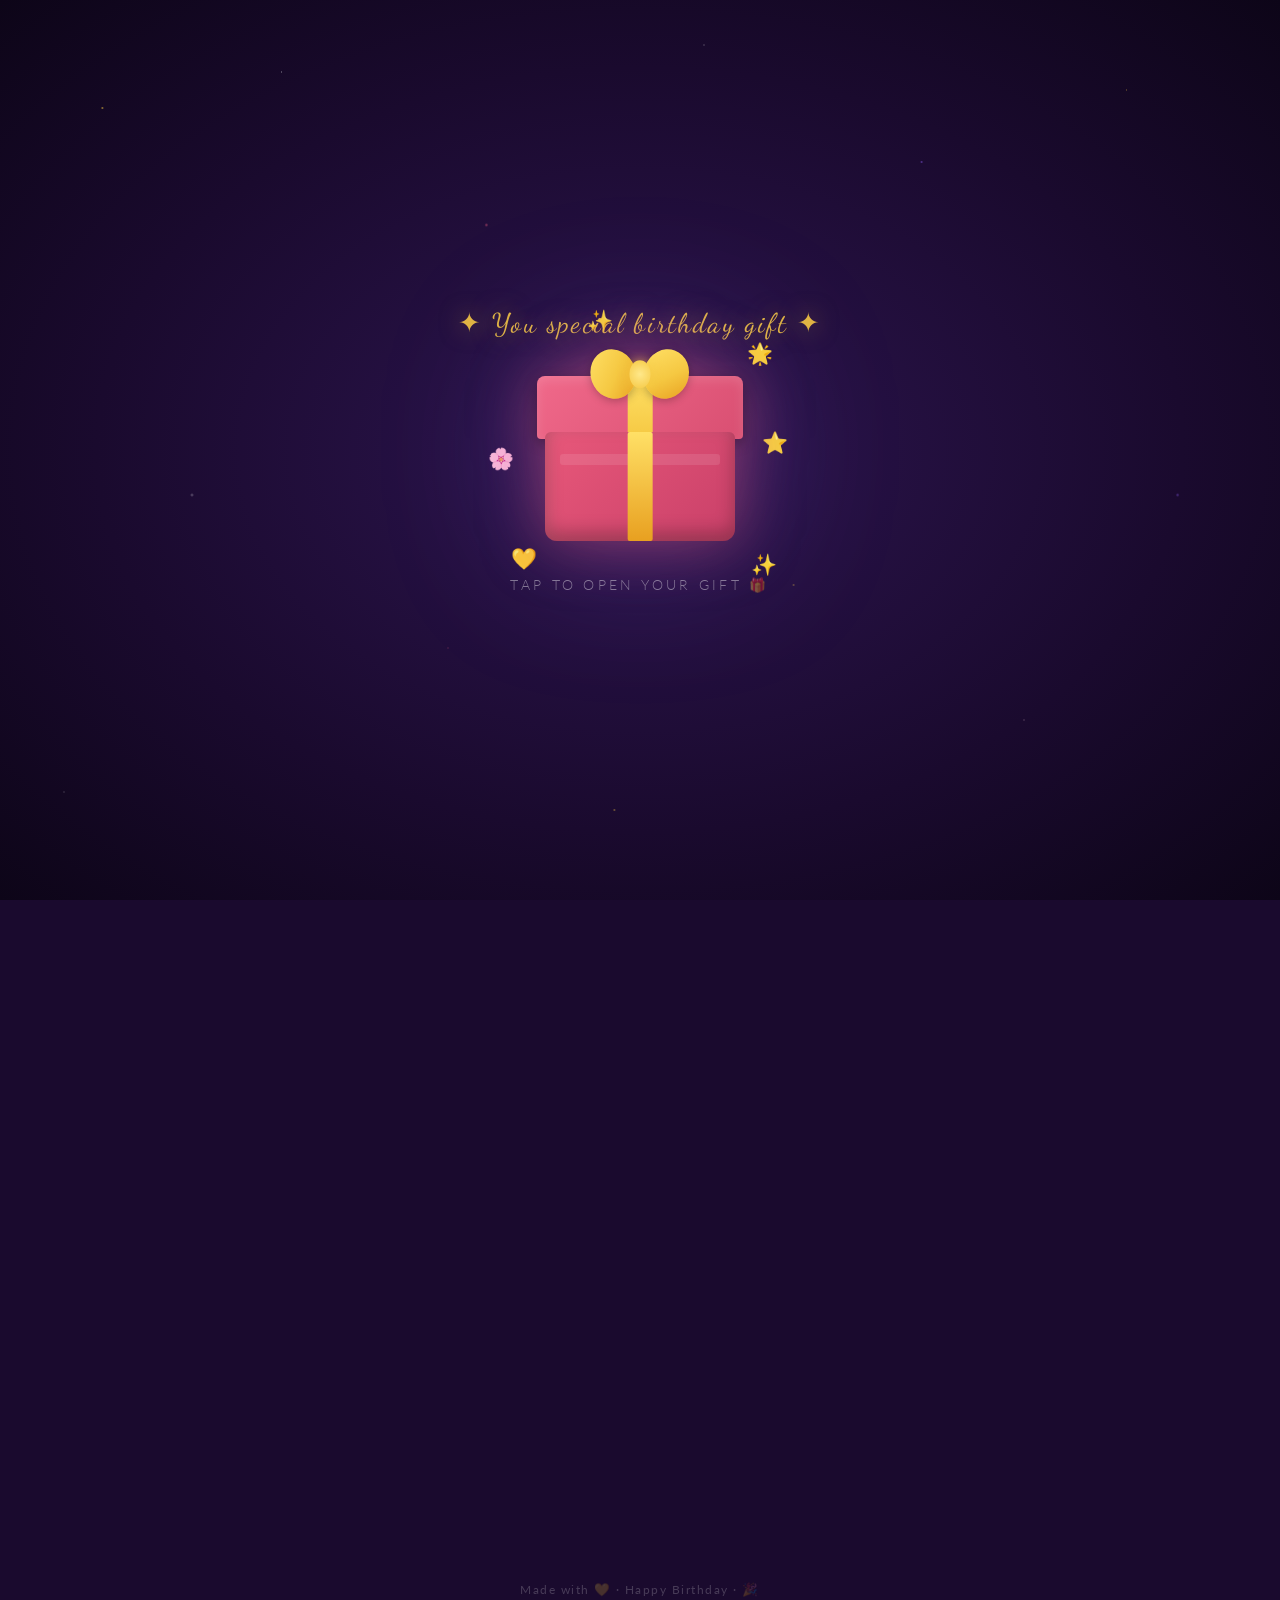
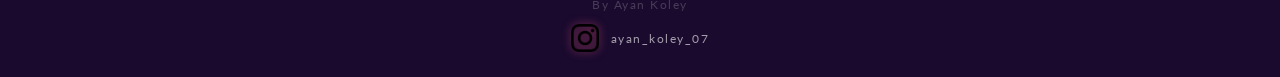
<file: index.html>
<!DOCTYPE html>
<html lang="en">

<head>
  <meta charset="UTF-8" />
  <meta name="viewport" content="width=device-width, initial-scale=1.0, maximum-scale=1.0" />
  <title>Happy Birthday ! 🎂</title>
  <link rel="stylesheet" href="src/style.css" />
  <link
    href="https://fonts.googleapis.com/css2?family=Dancing+Script:wght@700&family=Playfair+Display:ital,wght@0,400;1,400&family=Lato:wght@300;400&display=swap"
    rel="stylesheet" />
</head>

<body>
  <!-- ── GIFT BOX OVERLAY ── -->
  <div id="gift-overlay">
    <p class="gift-label">✦ You special birthday gift ✦</p>

    <div class="gift-box-wrapper" id="giftBoxWrapper">
      <!-- Sparkles -->
      <span class="sparkle">✨</span>
      <span class="sparkle">🌟</span>
      <span class="sparkle">💛</span>
      <span class="sparkle">✨</span>
      <span class="sparkle">🌸</span>
      <span class="sparkle">⭐</span>

      <div class="gift-box" id="giftBox">
        <div class="box-bow">
          <div class="bow-left"></div>
          <div class="bow-right"></div>
          <div class="bow-center"></div>
        </div>
        <div class="box-lid"></div>
        <div class="box-body"></div>
      </div>

      <!-- Confetti burst container -->
      <div class="confetti-burst" id="confettiBurst"></div>
    </div>

    <p class="gift-prompt">tap to open your gift 🎁</p>
  </div>

  <div id="particles"></div>

  <header>
    <p class="subtitle">✦ A Very Special Day ✦</p>
    <h1 class="main-title">Happy Birthday Didi !</h1>
    <p class="hero-name">Wishing You All the Joy in the World</p>
    <div class="ribbon"><span>🎉</span><span>🎂</span><span>🎊</span></div>
  </header>

  <section class="slider-section">
    <p class="slider-label">✦ cherished moments ✦</p>

    <div class="slider-wrapper" id="sliderWrapper">
      <div class="slider-track" id="track">
        <!-- Slides are injected by app.js from src/images/ -->
      </div>
    </div>

    <div class="dots" id="dots"></div>
  </section>

  <section class="wish-section">
    <div class="wish-card">
      <p class="wish-title">🌟 A Birthday Wish 🌟</p>
      <p class="wish-text">
        To my dearest sister — you are not just my family, you are my best friend,
        my safe place, and my biggest inspiration. Every memory we've made together
        is a treasure I'll carry in my heart forever. You've always been there for me
        through every laugh, every tear, and every crazy moment in between.
        <br><br>
        On your special day, I want you to know how deeply loved you are — not just
        by me, but by everyone whose life you've touched with your warmth and kindness.
        May this year bring you everything your beautiful heart deserves — endless
        happiness, good health, and all the dreams you've been chasing. 🌸
        <br><br>
        Thank you for being the most amazing sister in the world. I love you more
        than words can ever say. 💖
      </p>
      <p class="wish-signature">— Again wishing you a happy birthday!</p>
      <p class="wish-name">— By your little brother Ayan🤗</p>
    </div>
    <div class="candles">
      <span class="candle">🕯️</span>
      <span class="candle">🕯️</span>
      <span class="candle">🎂</span>
      <span class="candle">🕯️</span>
      <span class="candle">🕯️</span>
    </div>
  </section>

  <footer>
    <div>
      Made with 💛 · Happy Birthday · 🎉
    </div>
    <div>
      By Ayan Koley
    </div>
    <div class="social">
      <a href="https://www.instagram.com/ayan_koley_07/" target="_blank" aria-label="Instagram">
        <img src="src/logo/instagram.png" alt="Instagram" class="instagram" /> ayan_koley_07
      </a>
    </div>
  </footer>


</body>
<script src="src/app.js"></script>

</html>
</file>
<file: src/style.css>
*,
*::before,
*::after {
    box-sizing: border-box;
    margin: 0;
    padding: 0;
}

:root {
    --gold: #f5c842;
    --rose: #e8587a;
    --cream: #fff8f0;
    --deep: #1a0a2e;
    --pink-light: #ffd6e0;
    --purple: #8b5cf6;
}

html {
    scroll-behavior: smooth;
}

body {
    font-family: 'Lato', sans-serif;
    background: var(--deep);
    min-height: 100vh;
    overflow-x: hidden;
    color: var(--cream);
    -webkit-text-size-adjust: 100%;
}

/* ══════════════════════════════════════ GIFT BOX OVERLAY ══════════════════════════════════════ */
#gift-overlay {
    position: fixed;
    inset: 0;
    z-index: 9999;
    background: radial-gradient(ellipse at center, #2d1550 0%, #1a0a2e 60%, #0d0518 100%);
    display: flex;
    flex-direction: column;
    align-items: center;
    justify-content: center;
    transition: opacity 0.9s ease, visibility 0.9s ease;
}

#gift-overlay.hidden {
    opacity: 0;
    visibility: hidden;
    pointer-events: none;
}

#gift-overlay::before {
    content: '';
    position: absolute;
    inset: 0;
    background-image:
        radial-gradient(1.5px 1.5px at 8% 12%, rgba(245, 200, 66, 0.7) 0%, transparent 100%),
        radial-gradient(1px 1px at 22% 8%, rgba(255, 255, 255, 0.5) 0%, transparent 100%),
        radial-gradient(2px 2px at 38% 25%, rgba(232, 88, 122, 0.5) 0%, transparent 100%),
        radial-gradient(1px 1px at 55% 5%, rgba(255, 255, 255, 0.4) 0%, transparent 100%),
        radial-gradient(1.5px 1.5px at 72% 18%, rgba(139, 92, 246, 0.6) 0%, transparent 100%),
        radial-gradient(1px 1px at 88% 10%, rgba(245, 200, 66, 0.5) 0%, transparent 100%),
        radial-gradient(2px 2px at 15% 55%, rgba(255, 255, 255, 0.3) 0%, transparent 100%),
        radial-gradient(1px 1px at 35% 72%, rgba(232, 88, 122, 0.4) 0%, transparent 100%),
        radial-gradient(1.5px 1.5px at 62% 65%, rgba(245, 200, 66, 0.4) 0%, transparent 100%),
        radial-gradient(1px 1px at 80% 80%, rgba(255, 214, 224, 0.4) 0%, transparent 100%),
        radial-gradient(2px 2px at 92% 55%, rgba(139, 92, 246, 0.4) 0%, transparent 100%),
        radial-gradient(1px 1px at 5% 88%, rgba(255, 255, 255, 0.3) 0%, transparent 100%),
        radial-gradient(1.5px 1.5px at 48% 90%, rgba(245, 200, 66, 0.5) 0%, transparent 100%);
    pointer-events: none;
    animation: starTwinkle 4s ease-in-out infinite alternate;
}

@keyframes starTwinkle {
    from {
        opacity: 0.6;
    }

    to {
        opacity: 1;
    }
}

.gift-label {
    font-family: 'Dancing Script', cursive;
    font-size: clamp(1.1rem, 4vw, 1.7rem);
    color: rgba(245, 200, 66, 0.9);
    letter-spacing: 0.08em;
    margin-bottom: clamp(20px, 5vw, 36px);
    opacity: 0;
    animation: fadeUp 0.7s 0.4s ease forwards;
    text-shadow: 0 0 24px rgba(245, 200, 66, 0.5);
    text-align: center;
    padding: 0 16px;
}

.gift-box-wrapper {
    position: relative;
    cursor: pointer;
    opacity: 0;
    animation: fadeUp 0.7s 0.7s ease forwards;
    -webkit-tap-highlight-color: transparent;
    user-select: none;
}

.gift-box-wrapper:hover .gift-box {
    transform: scale(1.07);
}

.gift-box-wrapper:active .gift-box {
    transform: scale(0.96);
}

.gift-box {
    position: relative;
    width: clamp(140px, 34vw, 190px);
    height: clamp(120px, 30vw, 165px);
    transition: transform 0.28s cubic-bezier(0.34, 1.56, 0.64, 1);
    filter:
        drop-shadow(0 0 30px rgba(232, 88, 122, 0.5)) drop-shadow(0 0 70px rgba(139, 92, 246, 0.28));
}

.box-body {
    position: absolute;
    bottom: 0;
    left: 0;
    width: 100%;
    height: 66%;
    background: linear-gradient(135deg, #e8587a 0%, #c94069 100%);
    border-radius: 6px 6px 12px 12px;
    box-shadow: inset 0 -8px 18px rgba(0, 0, 0, 0.28), inset 4px 0 14px rgba(255, 255, 255, 0.07);
}

.box-body::after {
    content: '';
    position: absolute;
    left: 50%;
    top: 0;
    bottom: 0;
    width: 13%;
    transform: translateX(-50%);
    background: linear-gradient(to bottom, #ffe066, #e8a020);
    border-radius: 2px;
}

.box-body::before {
    content: '';
    position: absolute;
    top: 20%;
    left: 8%;
    right: 8%;
    height: 10%;
    background: rgba(255, 255, 255, 0.1);
    border-radius: 3px;
}

.box-lid {
    position: absolute;
    top: 0;
    left: -4%;
    width: 108%;
    height: 38%;
    background: linear-gradient(135deg, #f0698a 0%, #d94f72 100%);
    border-radius: 8px 8px 4px 4px;
    box-shadow: inset 0 4px 12px rgba(255, 255, 255, 0.13), 0 4px 14px rgba(0, 0, 0, 0.32);
    animation: lidBounce 2.2s ease-in-out infinite;
    transform-origin: center bottom;
}

.box-lid::after {
    content: '';
    position: absolute;
    left: 50%;
    top: 0;
    bottom: 0;
    width: 12%;
    transform: translateX(-50%);
    background: linear-gradient(to bottom, #ffe066, #f5c842);
    border-radius: 2px;
}

@keyframes lidBounce {

    0%,
    100% {
        transform: translateY(0) rotate(0deg);
    }

    25% {
        transform: translateY(-9px) rotate(-3deg);
    }

    75% {
        transform: translateY(-6px) rotate(2deg);
    }
}

.box-bow {
    position: absolute;
    top: -20%;
    left: 50%;
    transform: translateX(-50%);
    width: 54%;
    height: 38%;
    z-index: 2;
    animation: bowPulse 2.2s ease-in-out infinite;
}

@keyframes bowPulse {

    0%,
    100% {
        transform: translateX(-50%) scale(1);
    }

    50% {
        transform: translateX(-50%) scale(1.14);
    }
}

.bow-left,
.bow-right {
    position: absolute;
    top: 10%;
    width: 44%;
    height: 80%;
    border-radius: 50%;
    background: linear-gradient(135deg, #ffe066 0%, #f5c842 55%, #e8a020 100%);
    box-shadow: 0 2px 10px rgba(0, 0, 0, 0.28);
}

.bow-left {
    left: 2%;
    transform: rotate(-20deg);
}

.bow-right {
    right: 2%;
    transform: rotate(20deg);
}

.bow-center {
    position: absolute;
    top: 50%;
    left: 50%;
    transform: translate(-50%, -50%);
    width: 20%;
    height: 44%;
    background: radial-gradient(circle, #ffe88a, #f5c842);
    border-radius: 50%;
    box-shadow: 0 0 12px rgba(245, 200, 66, 0.7);
}

.sparkle {
    position: absolute;
    font-size: clamp(0.9rem, 3vw, 1.3rem);
    pointer-events: none;
    animation: sparkleDrift linear infinite;
}

.sparkle:nth-child(1) {
    top: -42%;
    left: 22%;
    animation-duration: 2.8s;
    animation-delay: 0s;
}

.sparkle:nth-child(2) {
    top: -22%;
    right: -20%;
    animation-duration: 3.2s;
    animation-delay: 0.5s;
}

.sparkle:nth-child(3) {
    bottom: -18%;
    left: -18%;
    animation-duration: 2.5s;
    animation-delay: 1s;
}

.sparkle:nth-child(4) {
    bottom: -22%;
    right: -22%;
    animation-duration: 3.5s;
    animation-delay: 0.3s;
}

.sparkle:nth-child(5) {
    top: 42%;
    left: -30%;
    animation-duration: 2.9s;
    animation-delay: 0.8s;
}

.sparkle:nth-child(6) {
    top: 32%;
    right: -28%;
    animation-duration: 3s;
    animation-delay: 1.4s;
}

@keyframes sparkleDrift {

    0%,
    100% {
        transform: translateY(0) rotate(0deg) scale(1);
        opacity: 0.7;
    }

    50% {
        transform: translateY(-12px) rotate(22deg) scale(1.3);
        opacity: 1;
    }
}

.gift-prompt {
    margin-top: clamp(22px, 5vw, 36px);
    font-family: 'Lato', sans-serif;
    font-size: clamp(0.65rem, 2vw, 0.85rem);
    font-weight: 300;
    letter-spacing: 0.24em;
    text-transform: uppercase;
    color: rgba(255, 255, 255, 0.42);
    opacity: 0;
    animation: fadeUp 0.7s 1.1s ease forwards, promptPulse 2s 1.8s ease-in-out infinite;
}

@keyframes promptPulse {

    0%,
    100% {
        opacity: 0.42;
    }

    50% {
        opacity: 0.9;
    }
}

@keyframes fadeUp {
    from {
        opacity: 0;
        transform: translateY(18px);
    }

    to {
        opacity: 1;
        transform: translateY(0);
    }
}

.gift-box-wrapper.opening .gift-box {
    animation: boxShake 0.15s ease-in-out 3, boxExplode 0.5s 0.45s cubic-bezier(0.36, 0.07, 0.19, 0.97) forwards;
}

@keyframes boxShake {

    0%,
    100% {
        transform: rotate(0deg) scale(1.06);
    }

    25% {
        transform: rotate(-7deg) scale(1.09);
    }

    75% {
        transform: rotate(7deg) scale(1.09);
    }
}

@keyframes boxExplode {
    0% {
        transform: scale(1.06);
        opacity: 1;
    }

    60% {
        transform: scale(1.5);
        opacity: 0.5;
    }

    100% {
        transform: scale(0);
        opacity: 0;
    }
}

.confetti-burst {
    position: absolute;
    inset: 0;
    pointer-events: none;
    display: flex;
    align-items: center;
    justify-content: center;
}

.burst-piece {
    position: absolute;
    opacity: 0;
    font-size: 1.6rem;
}

.burst-piece.pop {
    animation: burstFly 1s ease-out forwards;
}

@keyframes burstFly {
    0% {
        opacity: 1;
        transform: translate(0, 0) scale(1.2);
    }

    100% {
        opacity: 0;
        transform: var(--tx) scale(0.3);
    }
}

/* ══════════════════════════════════════
       PARTICLES
    ══════════════════════════════════════ */
#particles {
    position: fixed;
    inset: 0;
    pointer-events: none;
    z-index: 0;
    overflow: hidden;
}

.particle {
    position: absolute;
    border-radius: 50%;
    opacity: 0;
    animation: float-up linear infinite;
}

@keyframes float-up {
    0% {
        transform: translateY(100vh) scale(0);
        opacity: 0;
    }

    10% {
        opacity: 1;
    }

    90% {
        opacity: 0.6;
    }

    100% {
        transform: translateY(-10vh) scale(1.2);
        opacity: 0;
    }
}

/* ══════════════════════════════════════
       HEADER
    ══════════════════════════════════════ */
header {
    position: relative;
    z-index: 1;
    text-align: center;
    padding: clamp(28px, 8vw, 60px) clamp(16px, 5vw, 40px) clamp(16px, 4vw, 30px);
}

.subtitle {
    font-weight: 300;
    font-size: clamp(0.6rem, 2.4vw, 1rem);
    letter-spacing: clamp(0.12em, 1vw, 0.4em);
    text-transform: uppercase;
    color: var(--gold);
    opacity: 0;
}

.main-title {
    font-family: 'Dancing Script', cursive;
    font-size: clamp(2.6rem, 11.5vw, 7rem);
    line-height: 1.05;
    margin: 8px 0;
    background: linear-gradient(135deg, var(--gold) 0%, var(--rose) 50%, var(--purple) 100%);
    -webkit-background-clip: text;
    -webkit-text-fill-color: transparent;
    background-clip: text;
    opacity: 0;
    filter: drop-shadow(0 0 20px rgba(245, 200, 66, 0.25));
    word-break: break-word;
}

.hero-name {
    font-family: 'Playfair Display', serif;
    font-style: italic;
    font-size: clamp(0.88rem, 3.4vw, 1.8rem);
    color: var(--pink-light);
    letter-spacing: 0.05em;
    opacity: 0;
    margin-bottom: 10px;
    padding: 0 8px;
    line-height: 1.45;
}

.ribbon {
    display: flex;
    justify-content: center;
    gap: clamp(6px, 2vw, 12px);
    font-size: clamp(1.2rem, 4.5vw, 1.6rem);
    opacity: 0;
}

.ribbon span {
    animation: spin 3s linear infinite;
    display: inline-block;
}

.ribbon span:nth-child(2) {
    animation-delay: 0.4s;
}

.ribbon span:nth-child(3) {
    animation-delay: 0.8s;
}

@keyframes spin {

    0%,
    100% {
        transform: rotate(-15deg) scale(1);
    }

    50% {
        transform: rotate(15deg) scale(1.2);
    }
}

@keyframes fadeDown {
    from {
        opacity: 0;
        transform: translateY(-20px);
    }

    to {
        opacity: 1;
        transform: translateY(0);
    }
}

/* Triggered by JS after gift box dismissed */
.animate-in {
    animation: fadeDown 0.8s ease forwards;
}

/* ══════════════════════════════════════
       SLIDER
    ══════════════════════════════════════ */
.slider-section {
    position: relative;
    z-index: 1;
    max-width: 880px;
    margin: clamp(12px, 3.5vw, 30px) auto;
    padding: 0 clamp(10px, 3.5vw, 20px);
    opacity: 0;
}

.slider-label {
    text-align: center;
    font-size: clamp(0.6rem, 2vw, 0.8rem);
    letter-spacing: clamp(0.1em, 0.8vw, 0.3em);
    text-transform: uppercase;
    color: var(--gold);
    margin-bottom: clamp(8px, 2vw, 16px);
}

.slider-wrapper {
    position: relative;
    border-radius: clamp(10px, 3vw, 24px);
    overflow: hidden;
    border: 1px solid rgba(245, 200, 66, 0.2);
    box-shadow: 0 0 40px rgba(232, 88, 122, 0.18), 0 0 80px rgba(139, 92, 246, 0.1);
    touch-action: auto;
    user-select: none;
}

.slider-track {
    display: flex;
    transition: transform 0.7s cubic-bezier(0.77, 0, 0.18, 1);
    will-change: transform;
}

.slide {
    min-width: 100%;
    position: relative;
    aspect-ratio: 4/4.5;
    overflow: hidden;
    display: flex;
    align-items: center;
    justify-content: center;
}

@media (min-width: 450px) {
    .slide {
        aspect-ratio: 4/5;
    }
}

@media (min-width: 760px) {
    .slide {
        aspect-ratio: 14/7;
    }

    header {
        padding: clamp(10px, 6vw, 20px) clamp(16px, 4vw, 40px) clamp(4px, 1vw, 4px);
    }

    header .subtitle {
        font-size: clamp(0.5rem, 2.4vw, 0.8rem);
    }

    header .hero-name {
        font-size: clamp(0.5rem, 3vw, 1rem);
    }

    header .main-title {
        font-size: clamp(1.5rem, 8.5vw, 6rem);
        line-height: 1.2;
    }
}

.slide img {
    width: 100%;
    height: 100%;
    object-fit: cover;
    display: block;
    transition: transform 6s ease;
    pointer-events: none;
}

.slide.active img {
    transform: scale(1.05);
}

.slide::after {
    content: '';
    position: absolute;
    inset: 0;
    background: linear-gradient(to top, rgba(26, 10, 46, 0.72) 0%, transparent 55%);
}

.slide-caption {
    position: absolute;
    bottom: clamp(10px, 3vw, 24px);
    left: clamp(12px, 3.5vw, 28px);
    right: clamp(12px, 3.5vw, 28px);
    z-index: 2;
    font-family: 'Dancing Script', cursive;
    font-size: clamp(1rem, 4.5vw, 1.8rem);
    color: #fff;
    text-shadow: 0 2px 10px rgba(0, 0, 0, 0.6);
    line-height: 1.3;
}

.slide-placeholder {
    width: 100%;
    height: 100%;
    display: flex;
    align-items: center;
    justify-content: center;
    font-size: clamp(3.5rem, 14vw, 7rem);
    background: linear-gradient(135deg, var(--deep) 0%, #2d1550 100%);
}

.arrow {
    position: absolute;
    top: 50%;
    transform: translateY(-50%);
    z-index: 10;
    width: clamp(32px, 7.5vw, 44px);
    height: clamp(32px, 7.5vw, 44px);
    border-radius: 50%;
    border: 1px solid rgba(245, 200, 66, 0.4);
    background: rgba(245, 200, 66, 0.12);
    color: var(--gold);
    font-size: clamp(0.9rem, 2.8vw, 1.3rem);
    cursor: pointer;
    display: flex;
    align-items: center;
    justify-content: center;
    transition: background 0.2s;
    backdrop-filter: blur(8px);
    -webkit-backdrop-filter: blur(8px);
    -webkit-tap-highlight-color: transparent;
}

.arrow:hover {
    background: rgba(245, 200, 66, 0.28);
}

.arrow:active {
    transform: translateY(-50%) scale(0.92);
}

.arrow.prev {
    left: clamp(5px, 1.5vw, 12px);
}

.arrow.next {
    right: clamp(5px, 1.5vw, 12px);
}

@media (max-width: 400px) {
    .arrow {
        display: none;
    }
}

.dots {
    display: flex;
    justify-content: center;
    align-items: center;
    gap: clamp(5px, 1.8vw, 10px);
    margin-top: clamp(8px, 2vw, 14px);
    flex-wrap: wrap;
    padding: 4px 0;
}

.dot {
    width: clamp(6px, 2vw, 10px);
    height: clamp(6px, 2vw, 10px);
    border-radius: 50%;
    background: rgba(255, 255, 255, 0.18);
    border: 1px solid rgba(245, 200, 66, 0.3);
    cursor: pointer;
    transition: background 0.3s, transform 0.3s;
    padding: 0;
    position: relative;
    -webkit-tap-highlight-color: transparent;
}

.dot::before {
    content: '';
    position: absolute;
    inset: -7px;
}

.dot.active {
    background: var(--gold);
    transform: scale(1.5);
}

/* ══════════════════════════════════════
       WISH CARD
    ══════════════════════════════════════ */
.wish-section {
    position: relative;
    z-index: 1;
    max-width: 680px;
    margin: clamp(12px, 3.5vw, 20px) auto clamp(28px, 7vw, 50px);
    padding: 0 clamp(10px, 3.5vw, 20px);
    opacity: 0;
}

.wish-card {
    background: linear-gradient(135deg, rgba(245, 200, 66, 0.07) 0%, rgba(232, 88, 122, 0.07) 100%);
    border: 1px solid rgba(245, 200, 66, 0.2);
    border-radius: clamp(12px, 3.5vw, 20px);
    padding: clamp(20px, 5.5vw, 40px) clamp(16px, 5vw, 40px);
    text-align: center;
    backdrop-filter: blur(10px);
    -webkit-backdrop-filter: blur(10px);
    position: relative;
}

.wish-title {
    font-family: 'Dancing Script', cursive;
    font-size: clamp(1.4rem, 5.5vw, 2rem);
    color: var(--gold);
    margin-bottom: clamp(10px, 2.5vw, 14px);
}

.wish-text {
    font-family: 'Playfair Display', serif;
    font-style: italic;
    font-size: clamp(0.88rem, 2.8vw, 1.1rem);
    line-height: 1.85;
    color: var(--pink-light);
}

.wish-signature {
    margin-top: clamp(12px, 3vw, 20px);
    margin-bottom: clamp(12px, 3vw, 20px);
    font-family: 'Dancing Script', cursive;
    font-size: clamp(1rem, 3.8vw, 1.4rem);
    color: rgba(255, 255, 255, 0.48);
}

.wish-name {
    margin-top: clamp(12px, 3vw, 20px);
    font-family: 'Dancing Script', cursive;
    font-size: clamp(1rem, 3.8vw, 1.4rem);
    color: var(--rose);
    font-weight: 500;
    position: absolute;
    right: 5px;
    bottom: 10px;
    width: fit-content;
}

.candles {
    display: flex;
    justify-content: center;
    gap: clamp(4px, 1.8vw, 10px);
    font-size: clamp(1.4rem, 5vw, 2rem);
    margin-top: clamp(18px, 4.5vw, 32px);
    flex-wrap: wrap;
}

.candle {
    animation: flicker 1.5s ease-in-out infinite alternate;
    display: inline-block;
}

.candle:nth-child(2) {
    animation-delay: .3s;
}

.candle:nth-child(3) {
    animation-delay: .6s;
}

.candle:nth-child(4) {
    animation-delay: .2s;
}

.candle:nth-child(5) {
    animation-delay: .9s;
}

@keyframes flicker {
    from {
        transform: scaleY(1);
    }

    to {
        transform: scaleY(1.15) translateY(-2px);
    }
}

footer {
    position: relative;
    z-index: 1;
    text-align: center;
    padding: clamp(12px, 3.5vw, 22px);
    font-size: clamp(0.62rem, 1.8vw, 0.78rem);
    color: rgba(255, 255, 255, 0.2);
    letter-spacing: 0.12em;
}

.social {
    margin-top: clamp(8px, 2vw, 12px);
}

.instagram {
    width: clamp(18px, 4vw, 28px);
    height: clamp(18px, 4vw, 28px);
    filter: drop-shadow(0 0 4px rgba(232, 88, 122, 0.6));
    transition: transform 0.3s;
}

.social a {
    display: inline-flex;
    align-items: center;
    gap: clamp(6px, 1.5vw, 12px);
    text-decoration: none;
    transition: color 0.3s;
    color: rgba(255, 255, 255, 0.6);
}

.social a:hover {
    color: var(--rose);
}

.social a:hover .instagram {
    transform: scale(1.1);
}

::-webkit-scrollbar {
    width: 4px;
}

::-webkit-scrollbar-track {
    background: var(--deep);
}

::-webkit-scrollbar-thumb {
    background: var(--rose);
    border-radius: 2px;
}
</file>
